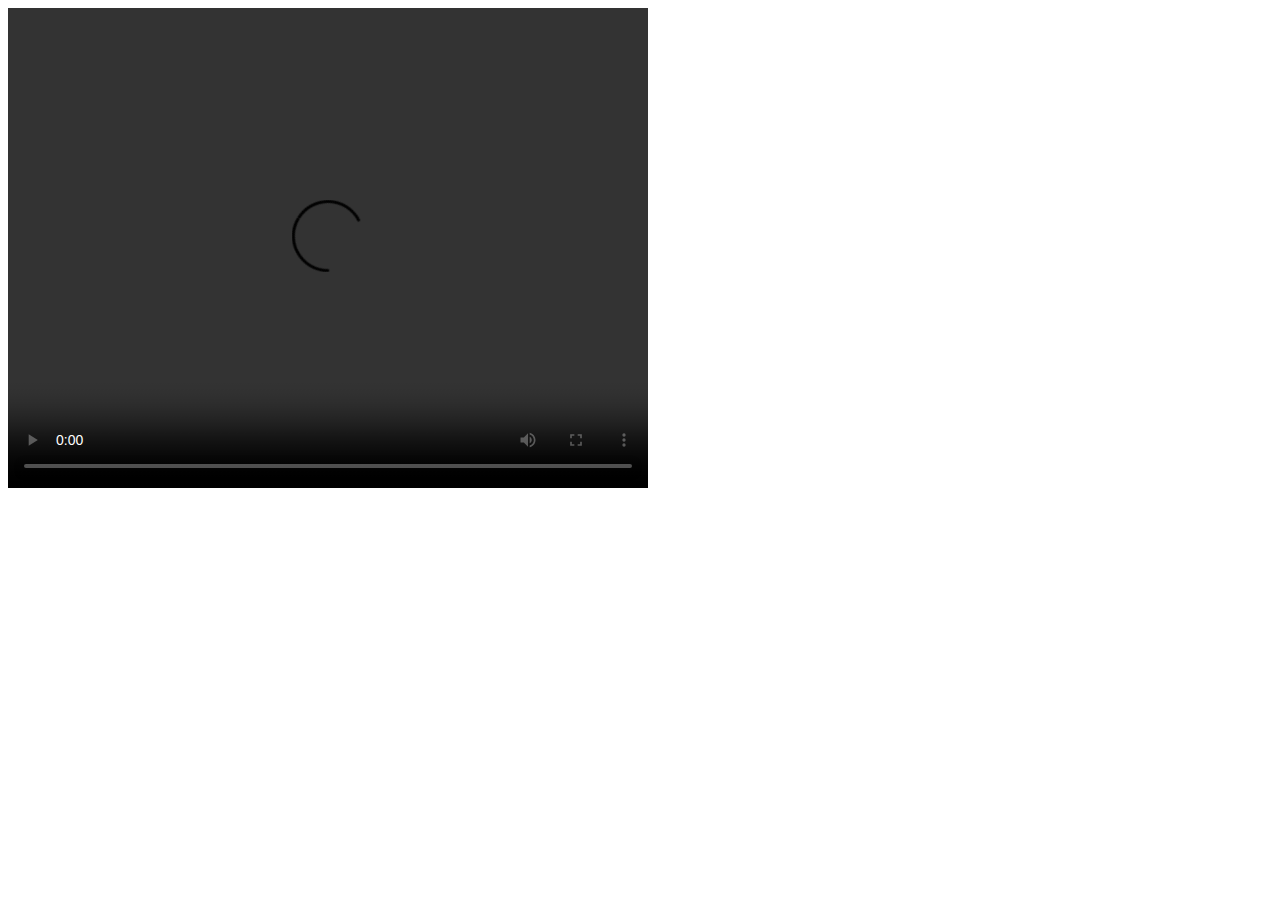
<file: public/index copy.html>
<!DOCTYPE html>
<html lang="en">

<head>
    <meta charset="UTF-8">
    <meta name="viewport" content="width=device-width, initial-scale=1.0">
    <title>Document</title>
</head>

<body>
    <video id="video" controls src="http://127.0.0.1:8080/ws" width="640" height="480" autoplay></video>
    <script>
        let video = document.getElementById("video")
        // 设置WebSocket服务器的地址
        const serverUrl = 'ws://localhost:8080/ws';

        // 建立WebSocket连接
        const socket = new WebSocket(serverUrl);

        // 当WebSocket连接打开时
        socket.addEventListener('open', (event) => {
            console.log('WebSocket连接已打开');

            // 发送消息到WebSocket服务器
            const message = 'Hello, WebSocket!';
            socket.send(message);
        });

        // 当接收到WebSocket服务器发送的消息时
        socket.addEventListener('message', (event) => {
            console.log('event.data');
            let data = atob(event.data)  // 解base64
            let blob = new Blob([data], { type: 'video/mp4' })
            let url = URL.createObjectURL(blob)
            video.src = url
        });

        // 当WebSocket连接关闭时
        socket.addEventListener('close', (event) => {
            console.log('WebSocket连接已关闭');
        });

        // 当WebSocket连接发生错误时
        socket.addEventListener('error', (event) => {
            console.log(`WebSocket连接发生错误: ${event}`);
        });

    </script>
</body>

</html>
</file>
